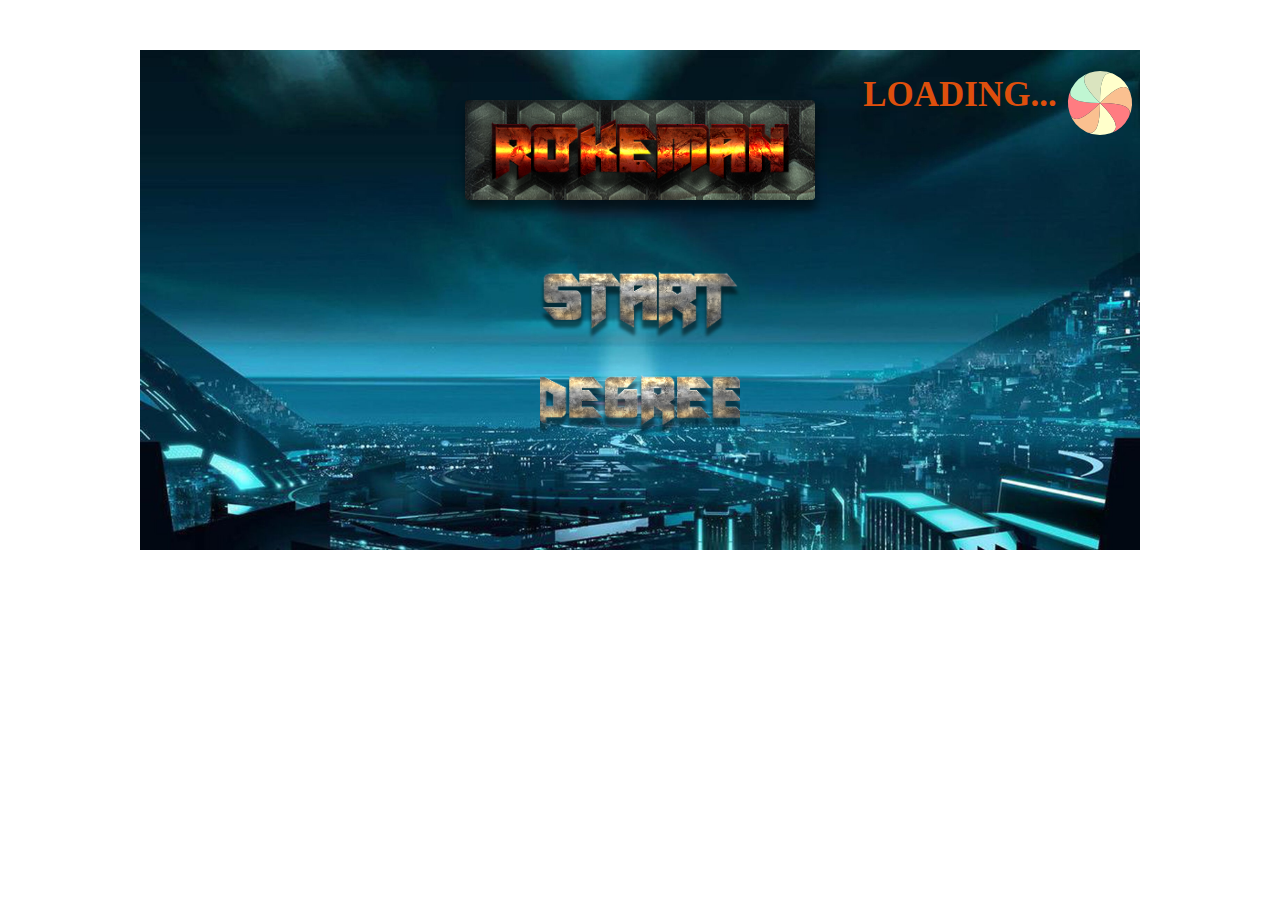
<file: game/game.html>
<!DOCTYPE html>
<html lang="en">
<head>
	<meta charset="UTF-8">
	<title>是男人就杀一百个怪</title>
	<link rel="stylesheet" href="./game.css">
	<script>
        (function(){
            if(!window.requestAnimationFrame){
                alert('您的浏览器版本太久，自动前往下载chrome浏览器');
                window.location.href = 'http://www.google.cn/intl/zh-CN/chrome/browser/desktop/index.html';
            }
        }())
    </script>
</head>
<body>
	<div id="ctr-box">
		<div id="stage">
			<div id="shouldHide">
				<h5 id="load">
					<span class="loadTitle">LOADING...</span>
					<img src="./img/loading.svg" alt="" >
				</h5>
				<div class="title-a"></div>
				<h5 class="title"></h5>
				<ul class="btn-group">
					<li ><button id="start" class="button"></button></li>
					<li ><button id="upload" class="button"></button></li>
				</ul>
			</div>
			<div id="tool-bar">
				<div class="stop-btn">
					<input type="checkbox" id="stop" style="display: none;">
					<label for="stop" ></label>
				</div>
				<div class="skill">
					<img src="./img/skill1.png" alt="">
					<div class="menu">
						<h5>奥义！绿星 [X]</h5>
						<p>洛克 发射出一枚初级能量弹<br>对他碰到的第一个敌人造成伤害，增加1点积分 <br><br>技能冷却：0s</p>
					</div>
				</div>
				<div class="skill cooling">
					<img src="./img/skill3.png" alt="">
					<div class="menu">
						<h5>奥义！千鸟 [Z]</h5>
						<p>洛克 发射出一枚充满快速的电球<br>对他碰到的第一个敌人造成伤害，增加1点积分 <br><br>技能冷却：0s<br>技能特性：成角度发射，速度较快</p>
					</div>
				</div>
				<div class="skill cooling">
					<img src="./img/skill5.png" alt="">
					<div class="menu">
						<h5>必杀！终极闪光 [R]</h5>
						<p>洛克 发射出超强光炮！<br>对一条直线上的敌人造成伤害，并摧毁所有飞行道具，每个杀死的敌人都能为洛克增加1点积分 <br><br>技能冷却：3s<br>技能特性：施法时无法移动</p>
					</div>
				</div>
				<div class="skill cooling">
					<img src="./img/skill2.png" alt="">
					<div class="menu" style="width:200px;left: -100px;">
						<h5>超必杀！大炎戒 炎帝 [A +↑]</h5>
						<p>洛克 召唤火球轰炸，消灭所有敌人<br>对火球碰到的第一个敌人造成伤害，每个杀死的敌人都能为洛克加5点积分 <br><br>技能冷却：3s</p>
					</div>
				</div>
			</div>
		</div>
		<canvas id="canvas" height="500px" width="1000px"></canvas>
	</div>
	<div class="dialog" id="dialog">
		<div class="mask"></div>
		<div class="menu fadeInDown">
			<button onclick="location.reload()">重玩</button>
			<button id="up">上传积分</button>
		</div>
	</div>
	<img src="./img/rain3.png" alt="" class="rain" >
	<img src="./img/rain.png" alt="" class="rain" >
	<img src="./img/rain2.png" alt="" class="rain">
	<img src="./img/cloud2.png" alt="" class="cloud">
	<img src="./img/cloud3.png" alt="" class="cloud">
	<img src="./img/cloud4.png" alt="" class="cloud">
	<img src="./img/Sasuke.png" alt="" id="boss">
	<script src="./lib/Sprite.js"></script>
	<script src="./game.js"></script>
</body>
</html>
</file>
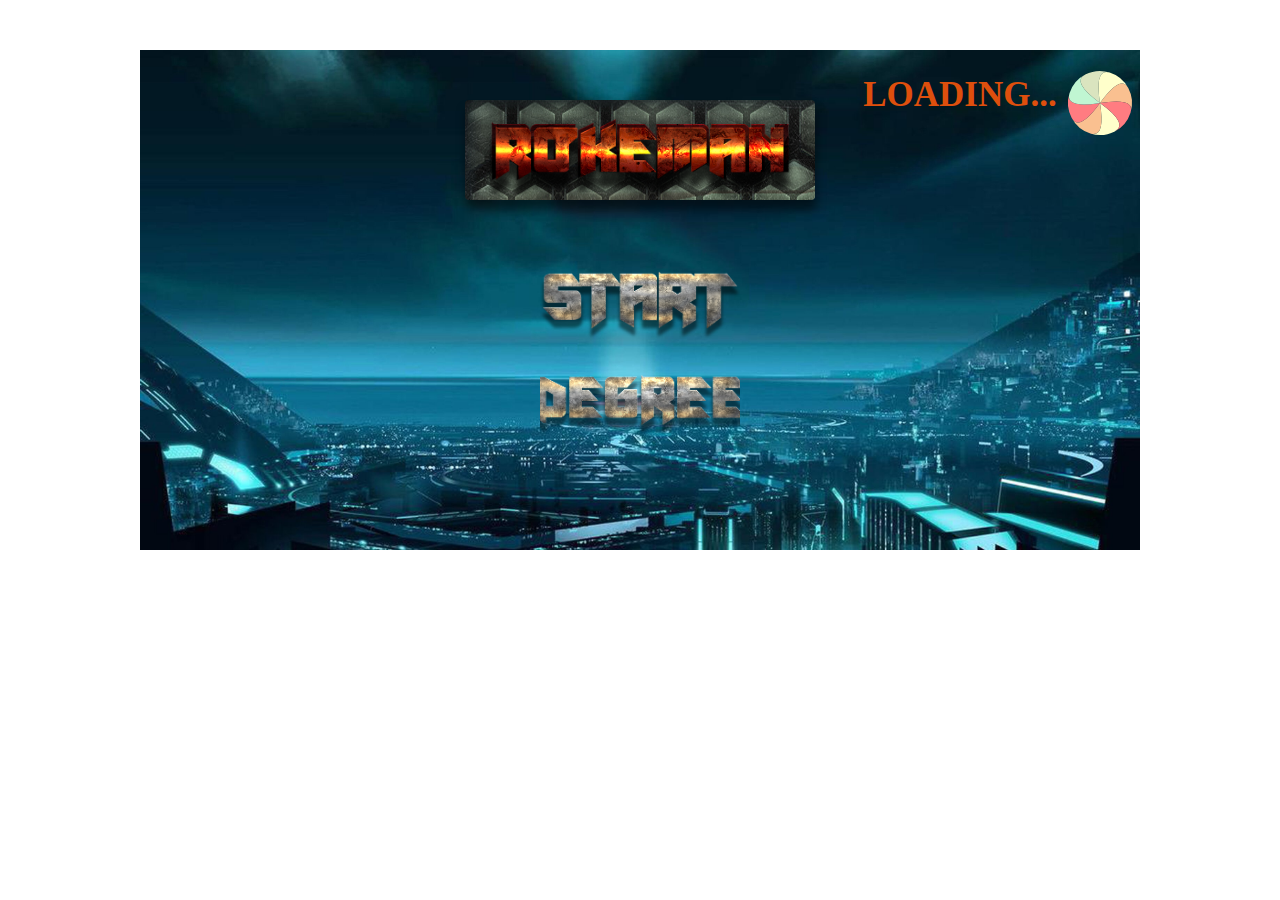
<file: sprite/game.html>
<!DOCTYPE html>
<html lang="en">
<head>
	<meta charset="UTF-8">
	<title>是男人就杀一百个怪</title>
	<link rel="stylesheet" href="./game.css">
	<script>
        (function(){
            if(!window.requestAnimationFrame){
                alert('您的浏览器版本太久，自动前往下载chrome浏览器');
                window.location.href = 'http://www.google.cn/intl/zh-CN/chrome/browser/desktop/index.html';
            }
        }())
    </script>
</head>
<body>
	<div id="ctr-box">
		<div id="stage">
			<div id="shouldHide">
				<h5 id="load">
					<span class="loadTitle">LOADING...</span>
					<img src="./img/loading.svg" alt="" >
				</h5>
				<div class="title-a"></div>
				<h5 class="title"></h5>
				<ul class="btn-group">
					<li ><button id="start" class="button"></button></li>
					<li ><button id="upload" class="button"></button></li>
				</ul>
			</div>
			<div id="tool-bar">
				<div class="stop-btn">
					<input type="checkbox" id="stop" style="display: none;">
					<label for="stop" ></label>
				</div>
				<div class="skill">
					<img src="./img/skill1.png" alt="">
					<div class="menu">
						<h5>奥义！绿星 [X]</h5>
						<p>洛克 发射出一枚初级能量弹<br>对他碰到的第一个敌人造成伤害，增加1点积分 <br><br>技能冷却：0s</p>
					</div>
				</div>
				<div class="skill cooling">
					<img src="./img/skill3.png" alt="">
					<div class="menu">
						<h5>奥义！千鸟 [Z]</h5>
						<p>洛克 发射出一枚充满快速的电球<br>对他碰到的第一个敌人造成伤害，增加1点积分 <br><br>技能冷却：0s<br>技能特性：成角度发射，速度较快</p>
					</div>
				</div>
				<div class="skill cooling">
					<img src="./img/skill5.png" alt="">
					<div class="menu">
						<h5>必杀！终极闪光 [R]</h5>
						<p>洛克 发射出超强光炮！<br>对一条直线上的敌人造成伤害，并摧毁所有飞行道具，每个杀死的敌人都能为洛克增加1点积分 <br><br>技能冷却：3s<br>技能特性：施法时无法移动</p>
					</div>
				</div>
				<div class="skill cooling">
					<img src="./img/skill2.png" alt="">
					<div class="menu" style="width:200px;left: -100px;">
						<h5>超必杀！大炎戒 炎帝 [A +↑]</h5>
						<p>洛克 召唤火球轰炸，消灭所有敌人<br>对火球碰到的第一个敌人造成伤害，每个杀死的敌人都能为洛克加5点积分 <br><br>技能冷却：3s</p>
					</div>
				</div>
			</div>
		</div>
		<canvas id="canvas" height="500px" width="1000px"></canvas>
	</div>
	<div class="dialog" id="dialog">
		<div class="mask"></div>
		<div class="menu fadeInDown">
			<button onclick="location.reload()">重玩</button>
			<button id="up">上传积分</button>
		</div>
	</div>
	<img src="img/rain3.png" alt="" class="rain" >
	<img src="img/rain.png" alt="" class="rain" >
	<img src="img/rain2.png" alt="" class="rain">
	<img src="img/cloud2.png" alt="" class="cloud">
	<img src="img/cloud3.png" alt="" class="cloud">
	<img src="img/cloud4.png" alt="" class="cloud">
	<img src="img/Sasuke.png" alt="" id="boss">
	<script src="./lib/Sprite.js"></script>
	<script src="./game.js"></script>
</body>
</html>
</file>
<file: game/game.css>
img{
    display: none;
}
*{
    margin: 0;
    padding: 0;
}
ul,li,ol{
    list-style: none;
}
#ctr-box{
    position: relative;
    margin: 50px auto;
    width: 1000px;
    height: 500px;
    text-align: center;
    background-image: url('./img/background3.jpg');
    background-size: cover;
}
#stage {
    position: absolute;
    top: 0;
    left: 0;
    right: 0;
    bottom: 0;
}
#load{
    position: absolute;
    top: 0;
    right: 0;
    height: 89px;
    line-height: 89px;
}
#load span{
    font-size: 35px;
    color: #de4f0d;
}
#load img{
    vertical-align: middle;
    display: inline-block;
}
#canvas{
    display:none;
    background:linear-gradient(to bottom,#2b3e5a,#394f7b,#6c91bb);
}
.title{
    /*margin-top: 150px;*/
    font-size: 20px;
    text-shadow: 0px 0px 10px red;
}
.title-a{
    position: relative;
    border-radius: 4px;
    /*z-index: 2;*/
    margin: 50px auto;
    display: block;
    width: 350px;
    height: 100px;
    background: url('./img/button-bg.jpg');
    box-shadow: 1px 10px 10px rgba(0,0,0,0.5);
    /*margin-top: 150px;*/
}
.title-a::after {
    content: '';
    top: 0;
    left: 25px;
    z-index: 1;
    transform: scale(1.7);
    position: absolute;
    width: 300px;
    height: 100px;
    background: url('./img/front.png') no-repeat center center/cover;
}
.btn-group .button{
    cursor: pointer;
    outline: none;
    margin: 10px 0;
    border-radius: 10px;
    font-size: 15px;
    font-weight: 400;
    padding: 10px 0;
    height: 80px;
    width: 200px;
    border: none;
    color: white;
}
.btn-group .button img{
    display: inline-block;
}
#stage #start:hover{
    background: url('./img/button-start1.png') center center/cover;
}
#stage #upload:hover{
    background: url('./img/button-degree.png') center center/cover;
}
#stage .btn-group #start:active{
    background: url('./img/button-start2.png') center center/cover;
}
#stage .btn-group #upload:active{
    background: url('./img/button-degree2.png') center center/cover;
}
.btn-group #start{
    background: url('./img/button-start3.png') center center/cover;
    /*border-right: 3px solid #7ba5d5;*/
}
.btn-group #upload{
    background: url('./img/button-degree3.png') center center/cover;
    /*border-right: 3px solid #7e3da0;*/
}
.btn-group #choose{

}
@keyframes fadeInDown {
    from {
        opacity: 0;
        transform: translate3d(-50%, -100%, 0);
    }

    to {
        opacity: 1;
        transform: translateX(-50%);
    }
}

.fadeInDown {
    animation-name: fadeInDown;
    animation-duration: .5s;
    animation-fill-mode: both;
}
#toast{
    position: absolute;
    top: 20px;
    border-radius: 4px;
    color: white;
    left: 50%;
    transform: translateX(-50%);
    padding: 7px 15px;
    background: #ff7f36;
}
#tool-bar{
    position: absolute;
    display: none;
    flex-direction: row;
    align-items: center;
    justify-content: space-between;
    top: 0;
    right: 0;
    padding: 10px;
}
#tool-bar .skill{
    position: relative;
    margin: 0 5px;
    border-radius: 3px;
    border: 5px solid rgba(2, 27, 80, 0.76);
    box-shadow: 1px 1px 1px black;
    border-bottom-width: 3px;
}
#tool-bar .menu>h5{
    text-align: center;
    margin: 10px 0;
}
#tool-bar .menu>p{
    padding: 0 5px;
}
#tool-bar .skill .menu{
    position: absolute;
    bottom: 0;
    left: -10px;
    transform: translateY(100%);
    display: none;
    z-index: 100;
    width: 110px;
    padding-bottom: 10px;
    color: white;
    border-radius: 4px;
    background: rgba(8, 33, 97, 0.76);
    text-align: left;
    font-size: 13px;
}
#tool-bar .skill:hover .menu{
    display: block;
}
#tool-bar .cooling:hover .menu{
    /*display: none;*/
}
#tool-bar img{
    transition: all .5s;
    border: 1px solid #ffd01f;
    width: 30px;
    display: block;
}
#tool-bar .skill.cooling img{
    -webkit-filter: grayscale(100%);
    -moz-filter: grayscale(100%);
    -ms-filter: grayscale(100%);
    -o-filter: grayscale(100%);
    filter: grayscale(100%);
    filter: gray;
}
#stop+label{
    display: block;
    width: 40px;
    height: 40px;
    margin-right: 40px;
    background: url("./img/stop.svg") center center/cover;
}
#stop:checked+label{
    background: url("./img/begin.svg") center center/cover;
}

.dialog{
    display: none;
}
.dialog>.mask{
    position: fixed;
    z-index: 10;
    top: 0;
    left: 0;
    right: 0;
    bottom: 0;
    background: rgba(0,0,0,.5);
}
.dialog>.menu{
    position: fixed;
    z-index: 11;
    width: 200px;
    border-radius: 3px;
    background: white;
    top: 50%;
    left: 50%;
    transform: translateX(-50%) translateY(-50%);
}
</file>
<file: sprite/game.css>
img{
    display: none;
}
*{
    margin: 0;
    padding: 0;
}
ul,li,ol{
    list-style: none;
}
#ctr-box{
    position: relative;
    margin: 50px auto;
    width: 1000px;
    height: 500px;
    text-align: center;
    background-image: url('./img/background3.jpg');
    background-size: cover;
}
#stage {
    position: absolute;
    top: 0;
    left: 0;
    right: 0;
    bottom: 0;
}
#load{
    position: absolute;
    top: 0;
    right: 0;
    height: 89px;
    line-height: 89px;
}
#load span{
    font-size: 35px;
    color: #de4f0d;
}
#load img{
    vertical-align: middle;
    display: inline-block;
}
#canvas{
    display:none;
    background:linear-gradient(to bottom,#2b3e5a,#394f7b,#6c91bb);
}
.title{
    /*margin-top: 150px;*/
    font-size: 20px;
    text-shadow: 0px 0px 10px red;
}
.title-a{
    position: relative;
    border-radius: 4px;
    /*z-index: 2;*/
    margin: 50px auto;
    display: block;
    width: 350px;
    height: 100px;
    background: url('./img/button-bg.jpg');
    box-shadow: 1px 10px 10px rgba(0,0,0,0.5);
    /*margin-top: 150px;*/
}
.title-a::after {
    content: '';
    top: 0;
    left: 25px;
    z-index: 1;
    transform: scale(1.7);
    position: absolute;
    width: 300px;
    height: 100px;
    background: url('./img/front.png') no-repeat center center/cover;
}
.btn-group .button{
    cursor: pointer;
    outline: none;
    margin: 10px 0;
    border-radius: 10px;
    font-size: 15px;
    font-weight: 400;
    padding: 10px 0;
    height: 80px;
    width: 200px;
    border: none;
    color: white;
}
.btn-group .button img{
    display: inline-block;
}
#stage #start:hover{
    background: url('./img/button-start1.png') center center/cover;
}
#stage #upload:hover{
    background: url('./img/button-degree.png') center center/cover;
}
#stage .btn-group #start:active{
    background: url('./img/button-start2.png') center center/cover;
}
#stage .btn-group #upload:active{
    background: url('./img/button-degree2.png') center center/cover;
}
.btn-group #start{
    background: url('./img/button-start3.png') center center/cover;
    /*border-right: 3px solid #7ba5d5;*/
}
.btn-group #upload{
    background: url('./img/button-degree3.png') center center/cover;
    /*border-right: 3px solid #7e3da0;*/
}
.btn-group #choose{

}
@keyframes fadeInDown {
    from {
        opacity: 0;
        transform: translate3d(-50%, -100%, 0);
    }

    to {
        opacity: 1;
        transform: translateX(-50%);
    }
}

.fadeInDown {
    animation-name: fadeInDown;
    animation-duration: .5s;
    animation-fill-mode: both;
}
#toast{
    position: absolute;
    top: 20px;
    border-radius: 4px;
    color: white;
    left: 50%;
    transform: translateX(-50%);
    padding: 7px 15px;
    background: #ff7f36;
}
#tool-bar{
    position: absolute;
    display: none;
    flex-direction: row;
    align-items: center;
    justify-content: space-between;
    top: 0;
    right: 0;
    padding: 10px;
}
#tool-bar .skill{
    position: relative;
    margin: 0 5px;
    border-radius: 3px;
    border: 5px solid rgba(2, 27, 80, 0.76);
    box-shadow: 1px 1px 1px black;
    border-bottom-width: 3px;
}
#tool-bar .menu>h5{
    text-align: center;
    margin: 10px 0;
}
#tool-bar .menu>p{
    padding: 0 5px;
}
#tool-bar .skill .menu{
    position: absolute;
    bottom: 0;
    left: -10px;
    transform: translateY(100%);
    display: none;
    z-index: 100;
    width: 110px;
    padding-bottom: 10px;
    color: white;
    border-radius: 4px;
    background: rgba(8, 33, 97, 0.76);
    text-align: left;
    font-size: 13px;
}
#tool-bar .skill:hover .menu{
    display: block;
}
#tool-bar .cooling:hover .menu{
    /*display: none;*/
}
#tool-bar img{
    transition: all .5s;
    border: 1px solid #ffd01f;
    width: 30px;
    display: block;
}
#tool-bar .skill.cooling img{
    -webkit-filter: grayscale(100%);
    -moz-filter: grayscale(100%);
    -ms-filter: grayscale(100%);
    -o-filter: grayscale(100%);
    filter: grayscale(100%);
    filter: gray;
}
#stop+label{
    display: block;
    width: 40px;
    height: 40px;
    margin-right: 40px;
    background: url("./img/stop.svg") center center/cover;
}
#stop:checked+label{
    background: url("./img/begin.svg") center center/cover;
}

.dialog{
    display: none;
}
.dialog>.mask{
    position: fixed;
    z-index: 10;
    top: 0;
    left: 0;
    right: 0;
    bottom: 0;
    background: rgba(0,0,0,.5);
}
.dialog>.menu{
    position: fixed;
    z-index: 11;
    width: 200px;
    border-radius: 3px;
    background: white;
    top: 50%;
    left: 50%;
    transform: translateX(-50%) translateY(-50%);
}
</file>
